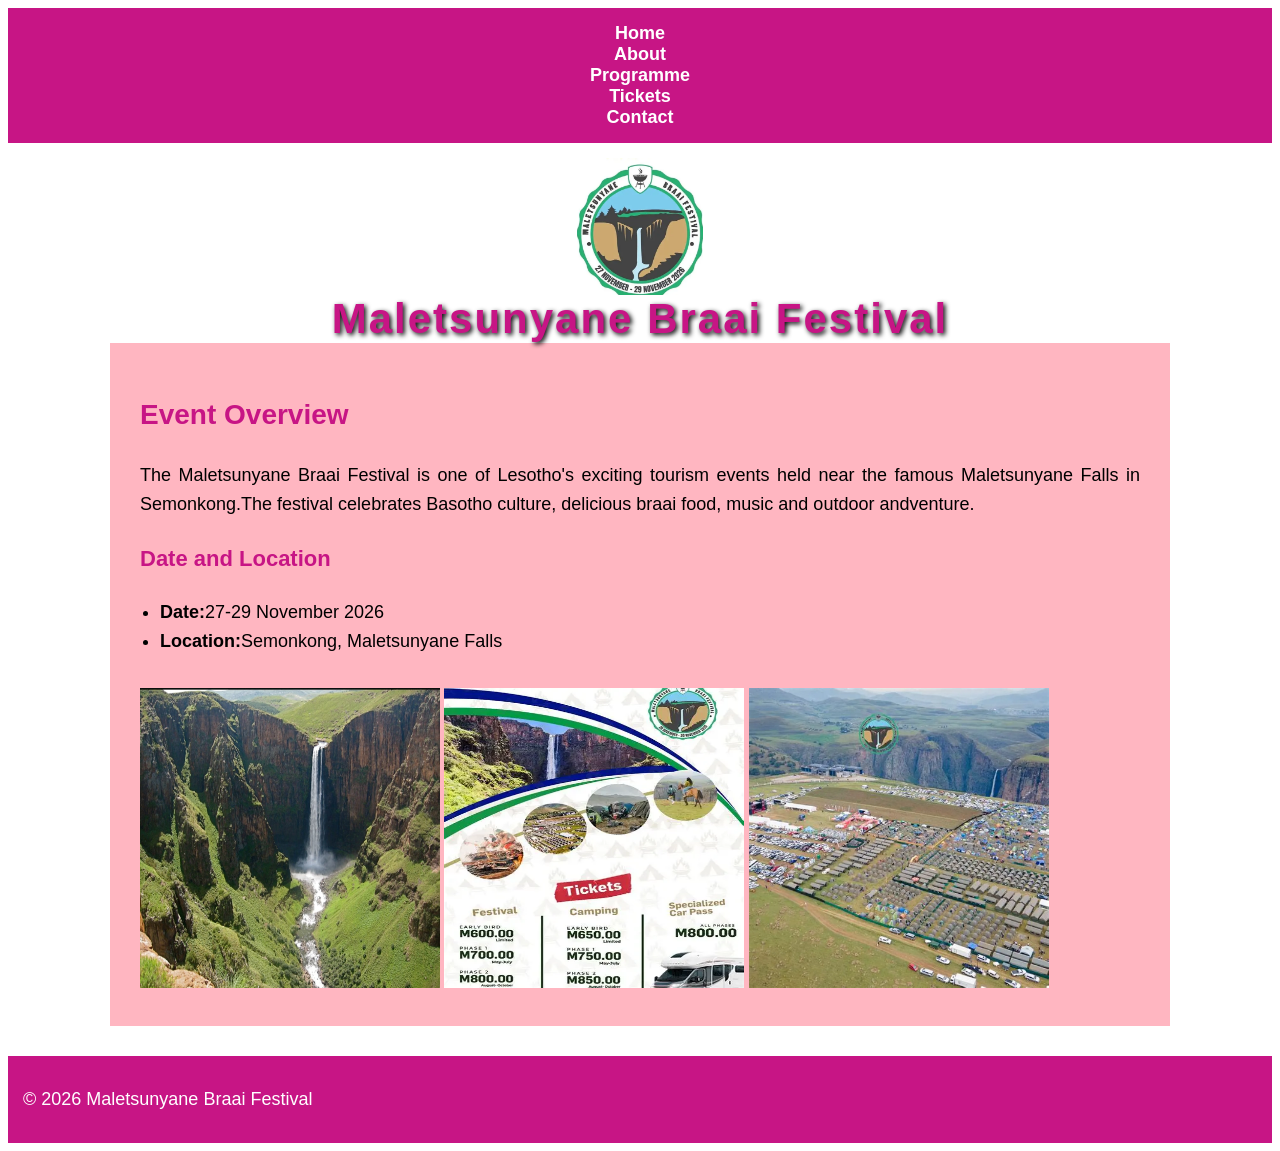
<file: index.html>
<html>
<head>
<title>Maletsunyane Braai Festival</title>
<link rel="stylesheet" href="style.css">
</head>

<body>
<nav>
<a href="index.html">Home</a><br>
<a href="about.html">About</a><br>
<a href="programme.html">Programme</a><br>
<a href="tickets.html">Tickets</a><br>
<a href="contact.html">Contact</a><br>
</nav>


<div class="banner">
<img src="logo.jpg" alt="Festival logo" class="banner-img">Maletsunyane Braai Festival</div>

<div class="container">
<h2>Event Overview</h2>
<p>The Maletsunyane Braai Festival is one of Lesotho's exciting tourism events held near the famous Maletsunyane Falls in Semonkong.The festival celebrates Basotho culture,
 delicious braai food, music and outdoor andventure.</p>

<h3>Date and Location</h3>
<ul><li><b>Date:</b>27-29 November 2026</li>
<li><b>Location:</b>Semonkong, Maletsunyane Falls</li></ul>

<img src="maletsunyane.jpg" width="300" height="300">
<img src="tickets2.jpg" width="300" height="300">
<img src="camping.jpg" width="300" height="300">

</div>
<footer>
<p>&copy; 2026 Maletsunyane Braai Festival</p>

</body>
</file>
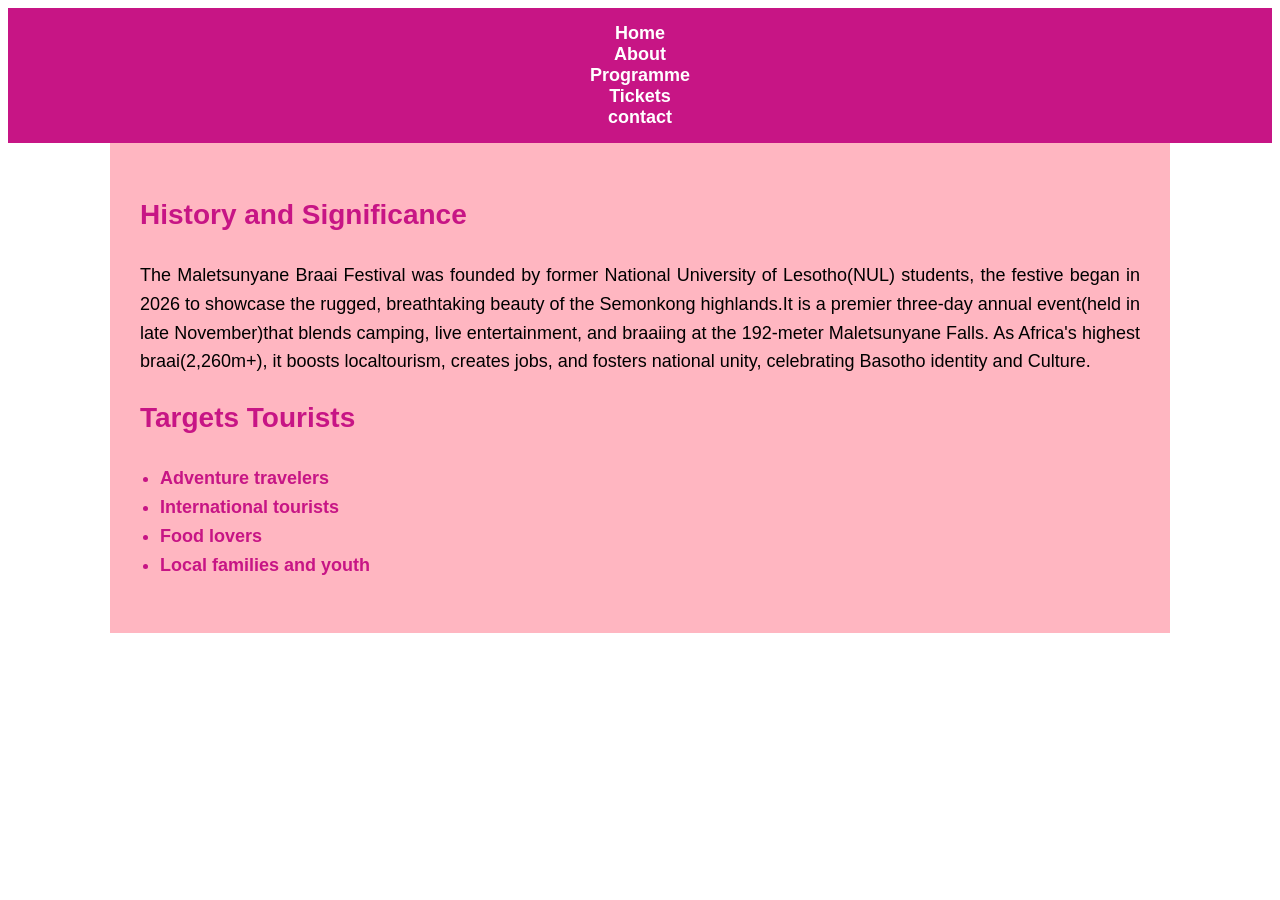
<file: about.html>
<html>
<head>
<title>About the Festival</title>
<link rel="stylesheet" href="style.css">
</head>
<body>
<nav>
<a href="index.html">Home</a><br>
<a href="about.html">About</a><br>
<a href="programme.html">Programme</a><br>
<a href="tickets.html">Tickets</a><br>
<a href="contact.html">contact</a></nav>

<div class="container">
<h2>History and Significance</h2>

<p>The Maletsunyane Braai Festival was founded by former National University of Lesotho(NUL) students, the festive began in 2026 to showcase the rugged, breathtaking
beauty of the Semonkong highlands.It is a premier three-day annual event(held in late November)that blends camping, live entertainment, and braaiing at the 192-meter
Maletsunyane Falls. As Africa's highest braai(2,260m+), it boosts localtourism, creates jobs, and fosters national unity, celebrating Basotho identity and Culture. 

<h2>Targets Tourists<h2/>

<ul><li>Adventure travelers</li>
<li>International tourists</li>
<li>Food lovers</li>
<li>Local families and youth</li></ul>
</div>
</body>
</html>
</file>
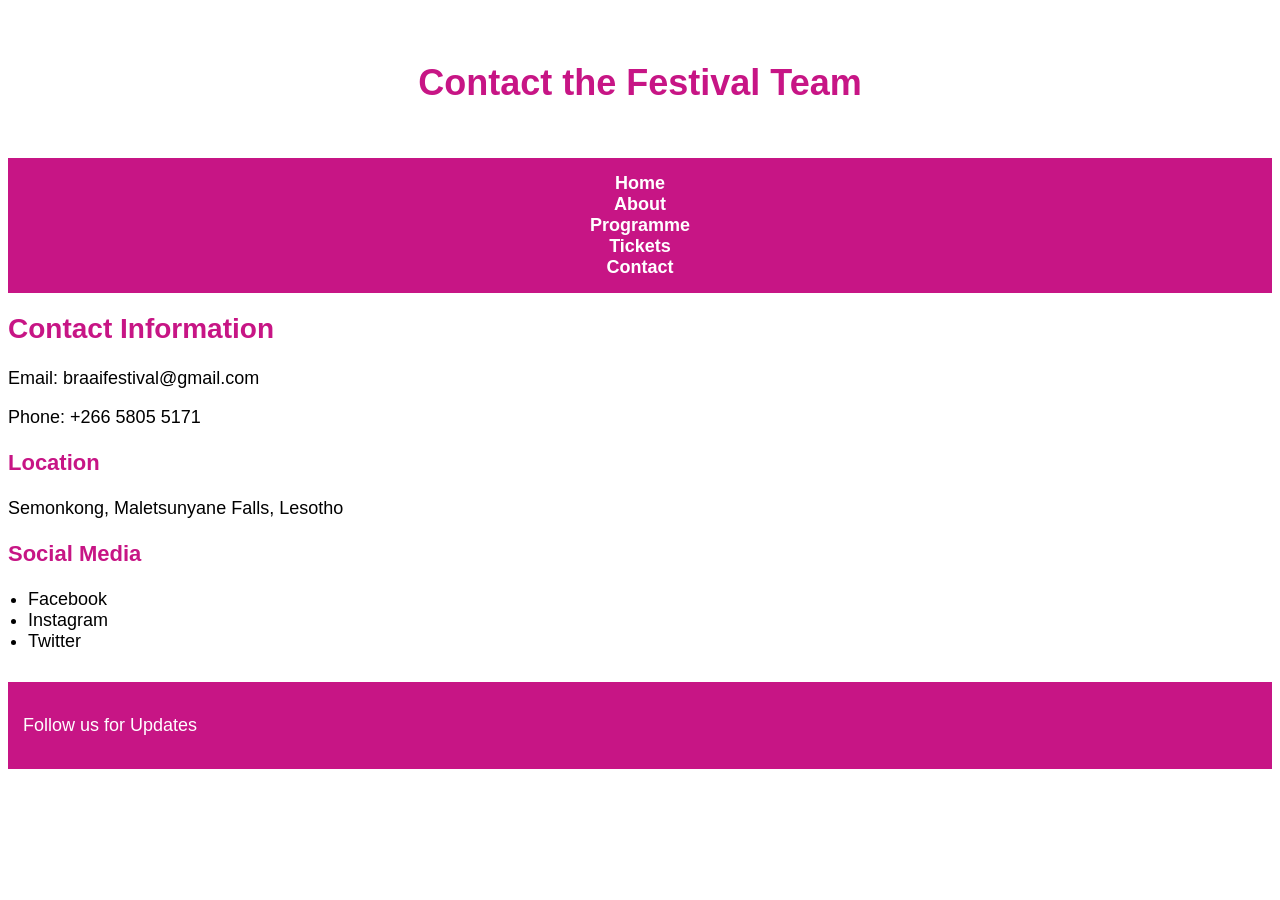
<file: contact.html>
<html>
<head>
<title>Contact Us</title>
<link rel="stylesheet" href="style.css">
</head>
<body>

<header>
<h1>Contact the Festival Team<h1>
</header>

<nav>
<a href="index.html">Home</a><br>
<a href="about.html">About</a><br>
<a href="programme.html">Programme</a><br>
<a href="tickets.html">Tickets</a><br>
<a href="contact.html">Contact</a>
</nav>

<h2>Contact Information</h2>

<p>Email: braaifestival@gmail.com</p>
<p>Phone: +266 5805 5171

<h3>Location</h3>

<p>Semonkong, Maletsunyane Falls, Lesotho</p>

<h3>Social Media</h3>
<ul><li>Facebook</li>
<li>Instagram</li>
<li>Twitter</li></ul>

<footer>
<p>Follow us for Updates</p></footer>
</body>
</html>
</file>
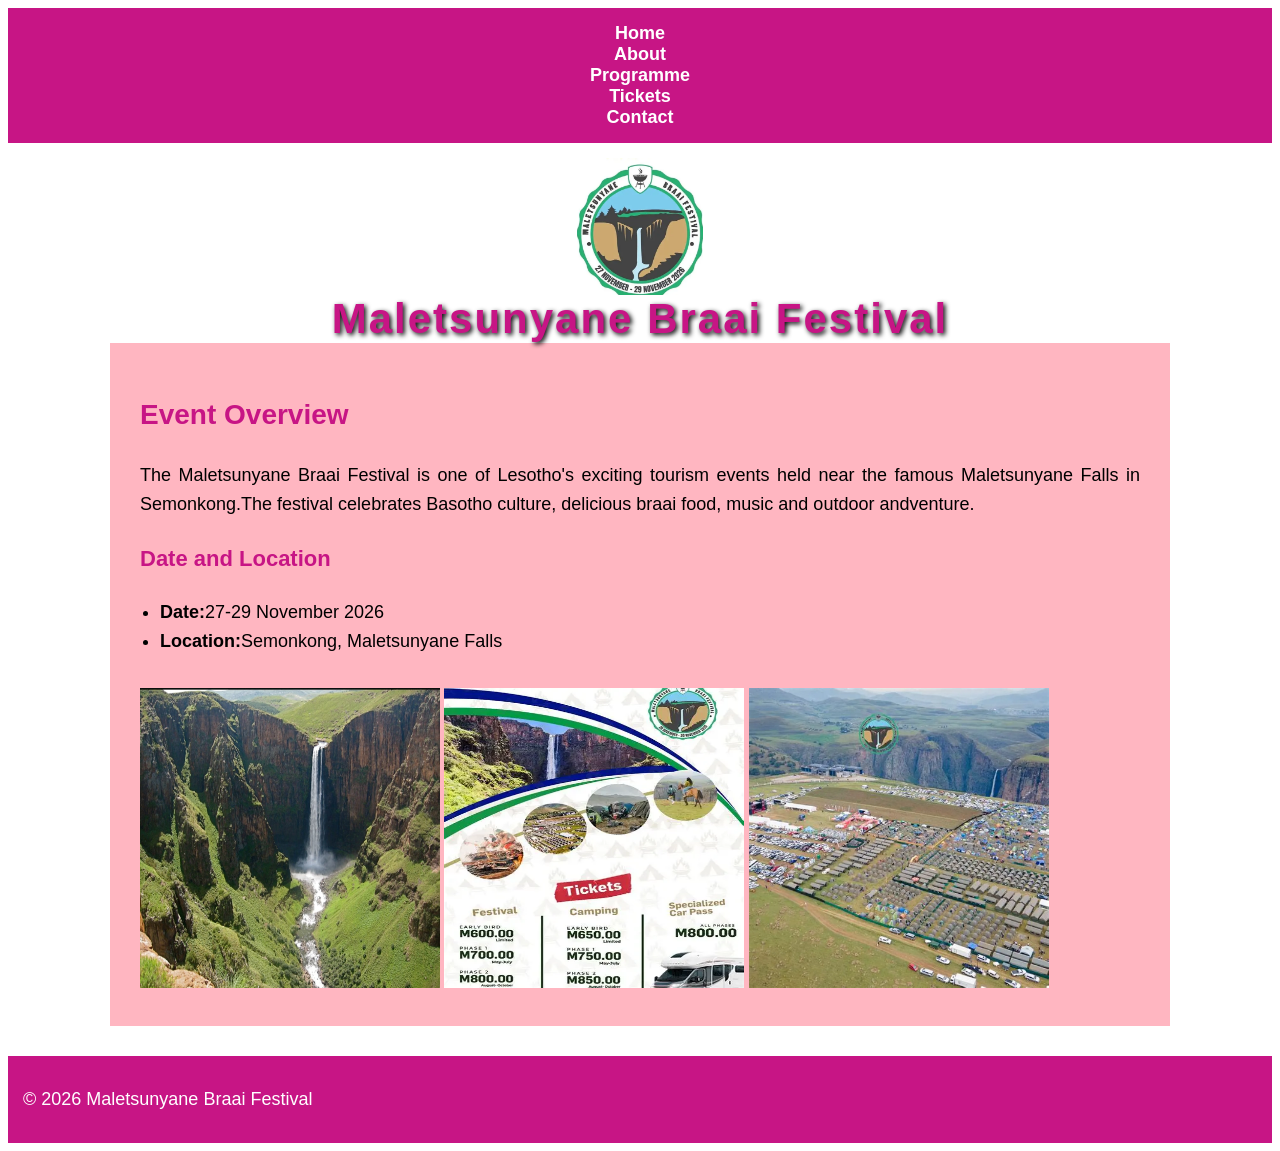
<file: home.html>
<html>
<head>
<title>Maletsunyane Braai Festival</title>
<link rel="stylesheet" href="style.css">
</head>

<body>
<nav>
<a href="home.html">Home</a><br>
<a href="about.html">About</a><br>
<a href="programme.html">Programme</a><br>
<a href="tickets.html">Tickets</a><br>
<a href="contact.html">Contact</a><br>
</nav>


<div class="banner">
<img src="logo.jpg" alt="Festival logo" class="banner-img">Maletsunyane Braai Festival</div>

<div class="container">
<h2>Event Overview</h2>
<p>The Maletsunyane Braai Festival is one of Lesotho's exciting tourism events held near the famous Maletsunyane Falls in Semonkong.The festival celebrates Basotho culture,
 delicious braai food, music and outdoor andventure.</p>

<h3>Date and Location</h3>
<ul><li><b>Date:</b>27-29 November 2026</li>
<li><b>Location:</b>Semonkong, Maletsunyane Falls</li></ul>

<img src="maletsunyane.jpg" width="300" height="300">
<img src="tickets2.jpg" width="300" height="300">
<img src="camping.jpg" width="300" height="300">

</div>
<footer>
<p>&copy; 2026 Maletsunyane Braai Festival</p>

</body>
</file>
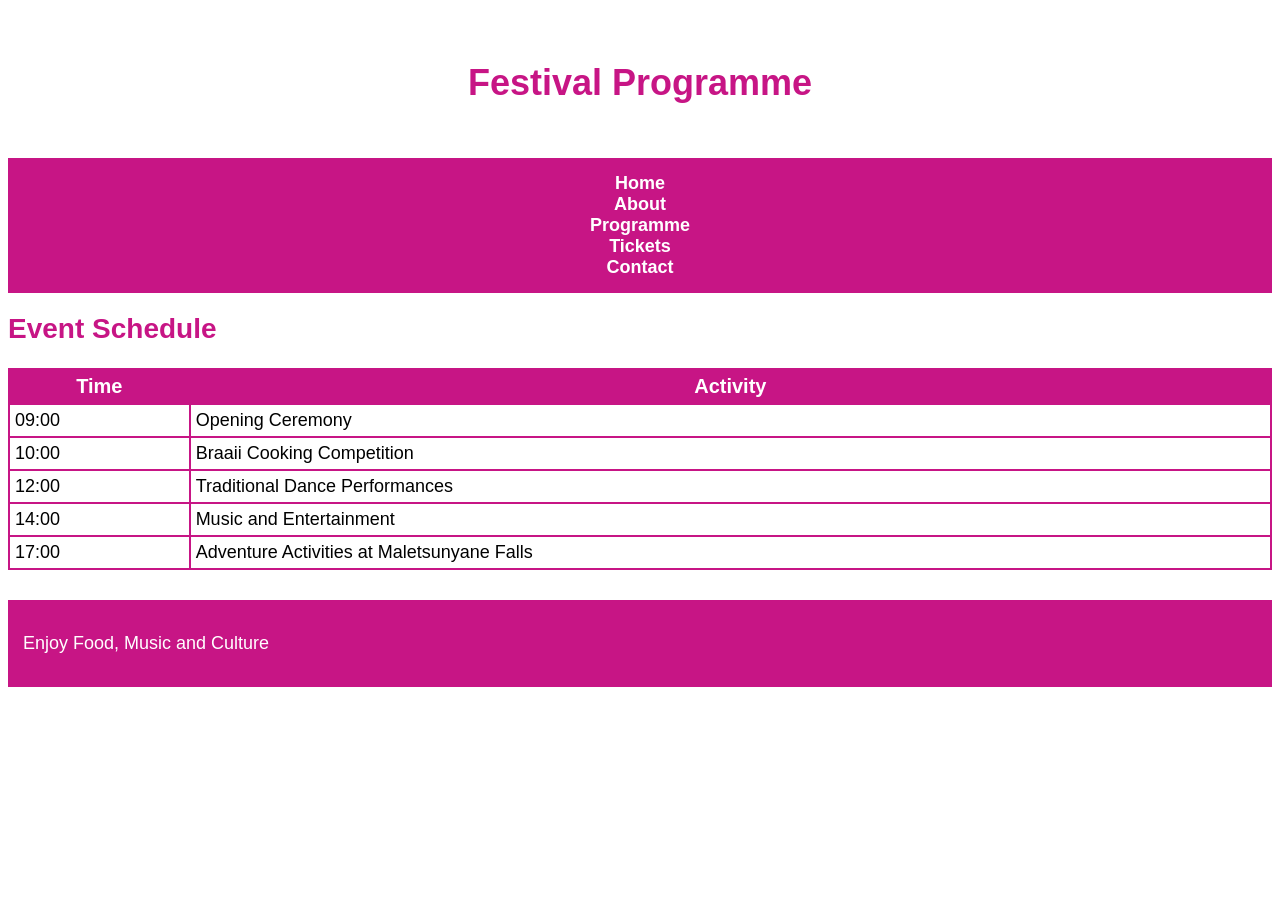
<file: programme.html>
<hytml>
<head>
<title>Festival Programme</title>
<link rel="stylesheet" href="style.css">
</head>
<body>
<header>
<h1>Festival Programme</h1>
</header>

<nav>
<a href="index.html">Home</a><br>
<a href="about.html">About</a><br>
<a href="programme.html">Programme</a><br>
<a href="tickets.html">Tickets</a><br>
<a href="contact.html">Contact</a>
</nav>

<h2>Event Schedule</h2>
<table border="2">
<th>Time</th>
<th>Activity</th>
</tr>

<tr>
<td>09:00</td>
<td>Opening Ceremony</td>
</tr>

<tr>
<td>10:00</td>
<td>Braaii Cooking Competition</td>
</tr>

<tr>
<td>12:00</td>
<td>Traditional Dance Performances</td>
</tr>

<tr>
<td>14:00</td>
<td>Music and Entertainment</td>
</tr>

<tr>
<td>17:00</td>
<td>Adventure Activities at Maletsunyane Falls</td>
</tr>
</table>

<footer>
<p>Enjoy Food, Music and Culture</p>
</footer>
</body>
</html>
</file>
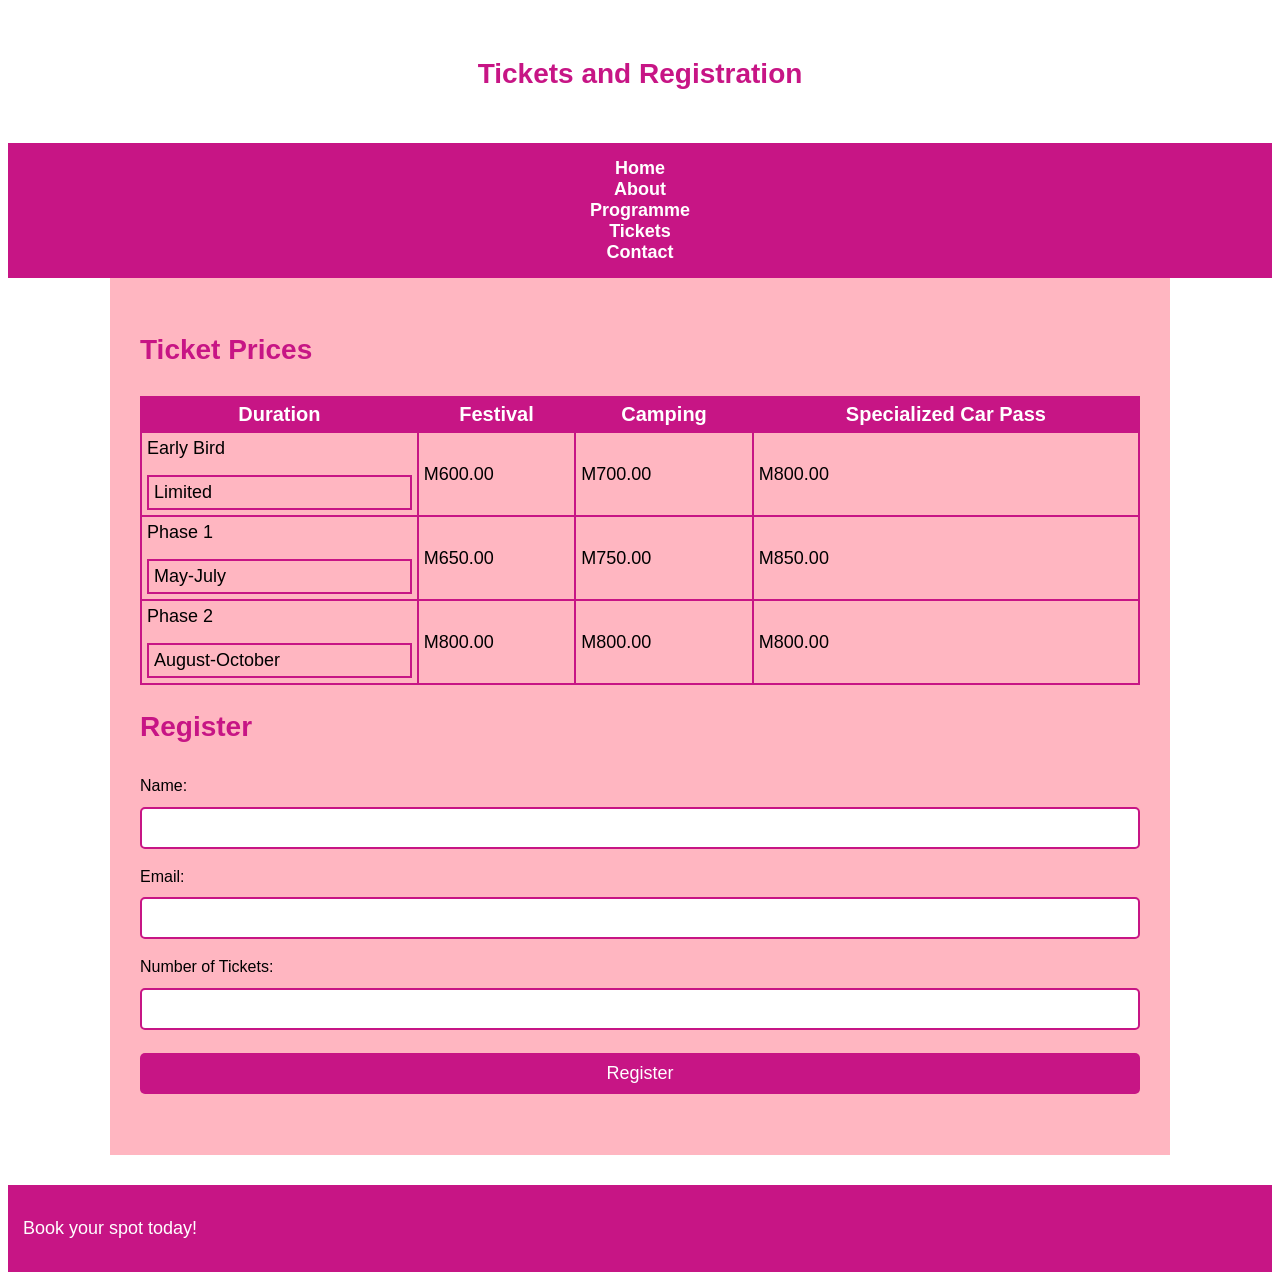
<file: tickets.html>
<html>
<head>
<title>Tickets</title>
<link rel="stylesheet" href="style.css">
</head>
<body>

<header>
<h2>Tickets and Registration</h2>
</header>

<nav>
<a href="index.html">Home</a><br>
<a href="about.html">About</a><br>
<a href="programme.html">Programme</a><br>
<a href="tickets.html">Tickets</a><br>
<a href="contact.html">Contact</a>
</nav>

<div class="container">
<h2>Ticket Prices</h2>

<table border="5">
<tr>
<th>Duration</th>
<th>Festival</th>
<th>Camping</th>
<th>Specialized Car Pass</th>
</tr>

<tr>
<td>Early Bird<table border="1"><td>Limited</td></table></td>
<td>M600.00</td>
<td>M700.00</td>
<td>M800.00</td>
</tr>
<tr>
<td>Phase 1<table border="1"><td>May-July</td></table></td>
<td>M650.00</td>
<td>M750.00</td>
<td>M850.00</td>
</tr>
<tr>
<td>Phase 2<table border="1"><td>August-October</td></table></td>
<td>M800.00</td>
<td>M800.00</td>
<td>M800.00</td>
</tr>
</table>

<h2>Register</h2>
<form>

Name:<br>
<input type="text"><br>

Email:<br>
<input type="email"><br>

Number of Tickets:<br>
<input type="number"><br>

<input type="submit" value="Register">
</form>
</div>
<footer>
<p>Book your spot today!</p></footer>
</body>
</html>
</file>
<file: style.css>
body{
font-family: Arial, sans-serif;
margin:0
background-color:#FF69B4;
color:black
}

header{
backround-color:#FFB6C1;
color:#C71585;
text-align:center;
padding:30px;
font-size:28px;
}

nav{
background-color:#C71585;
padding:15px;
text-align:center;
}

nav a{
color:white;
text-decoration:none;
margin:20px;
font-size:18px;
font-weight:bold;
}
nav a:hover{
color:#ffd166;
}

.banner{
backround-image:linear-gradient(rgba(0,0,0,0.4),
rgba(0,0,0,0.4)),url("logo.jpg");
height:200px;
background-size:cover;
display:flex;
flex-direction:column;
align-items:center;
justify-content:center;
color:#C71585;
font-size:42px;
font-weight:bold;
letter-spacing:2px;
text-shadow:2px 2px 5px black;
}
.banner-img{
width:10%;
height:200px;
object-fit:cover;
}

.container{
max-width:1000px;
margin:auto;
padding:30px;
background:#FFB6C1;
line-height:1.6;
}

h1{
font-size:36px;
text-align:center;
}

h2{
color:#C71585;
font-size:28px;
margin-top:20px;
}

h3{
font-size:22px;
color:#C71585;
}

p{
font-size:18px;
text-align:justify;
}

.right text{
text-align:right;
font-size:18px;
}

img{
width:100%
border-radius:8px;
margin-top:15px
}

ul{
font-size:18px;
padding-left:20px;
}

table{
width:100%;
border-collapse:collapse;
margin-top:16px;
font-size:18px;
}

table, th, td{
border:2px solid #C71585;
padding:5px;
text align:center;
}

th{
background-color:#C71585;
color:white;
font-size:20px;
}

input, textarea{
width:100%;
padding:10px;
margin-top:8px;
margin-bottom:15px;
border:2px solid #C71585;
border-radius:5px;
font-size:16px;
}

input[type="submit"]{
background-color:#C71585;
color:white;
border:none;
font-size:18px;
cursor:pointer;
}

input[type="submit"]:hover{
background-color:#C71585;
}

footer{
background-color:#C71585;
color:white;
text-align:center;
padding:15px;
font-size:15px;
margin-top:30px;
}
</file>
